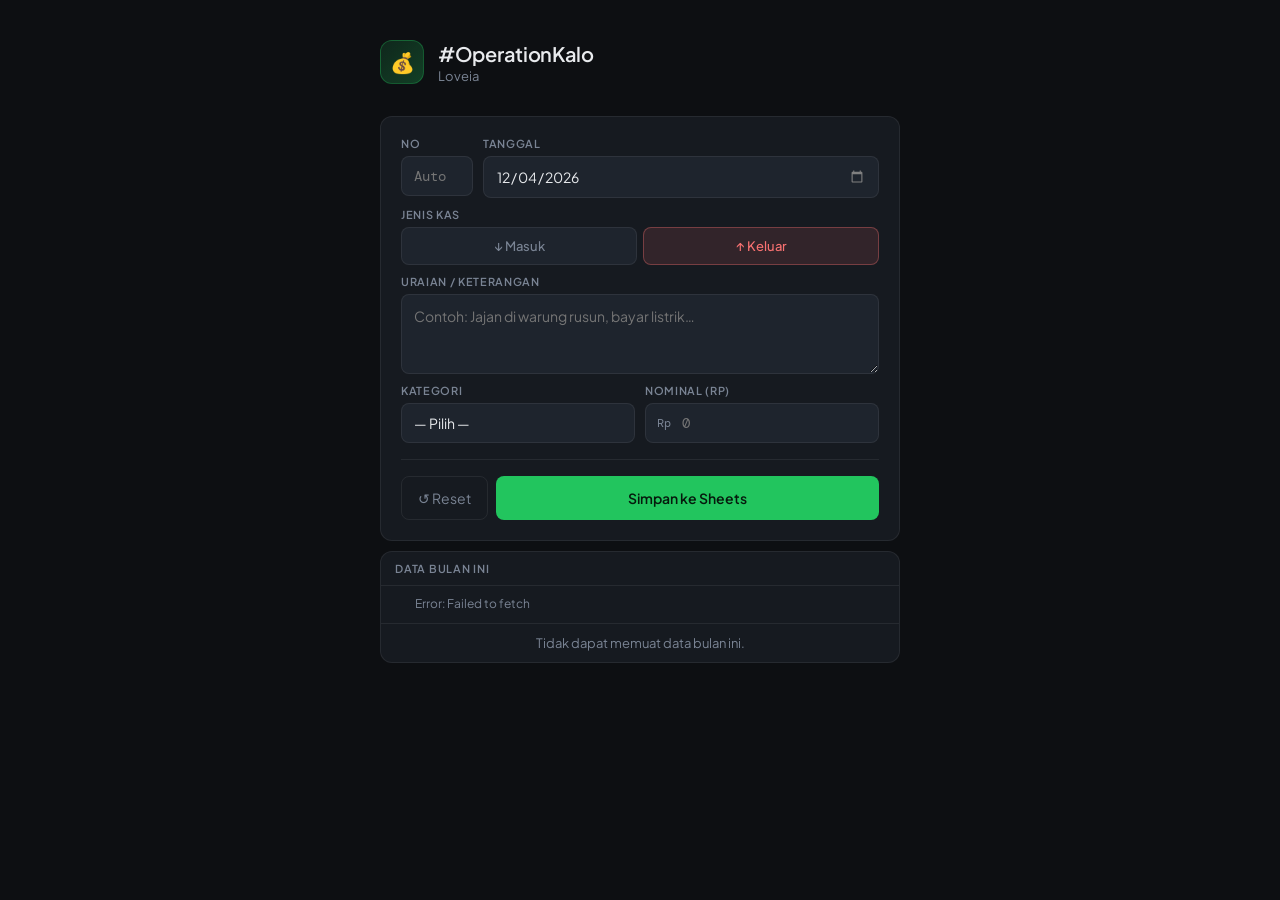
<file: index.html>
<!DOCTYPE html>
<html lang="id">
<head>
<meta charset="UTF-8" />
<meta name="viewport" content="width=device-width, initial-scale=1.0" />
<title>#OperationKalo - Love</title>
<link rel="preconnect" href="https://fonts.googleapis.com" />
<link href="https://fonts.googleapis.com/css2?family=Plus+Jakarta+Sans:wght@400;500;600&family=DM+Mono:wght@400;500&display=swap" rel="stylesheet" />
<link rel="stylesheet" href="style.css">
<link rel="icon" href="data:image/svg+xml,<svg xmlns='http://www.w3.org/2000/svg' viewBox='0 0 100 100'><text y='.9em' font-size='90'>💰</text></svg>">
</head>
<body>
<div class="page">

  <div class="app-header">
    <div class="app-logo">💰</div>
    <div>
      <div class="app-title">#OperationKalo</div>
      <div class="app-sub">Loveia</div>
    </div>
  </div>

  <!-- URL Config -->
  <div class="card url-config">
    <div class="url-row">
      <div class="status-dot" id="statusDot"></div>
      <input type="text" id="scriptUrl" class="url-input"
        placeholder="Paste Apps Script URL di sini…"
        oninput="onUrlChange()" />
      <button class="btn-sm" onclick="saveUrl()">Simpan</button>
    </div>
  </div>

  <!-- Form Card -->
  <div class="card">

    <div class="grid-top">
      <div class="field">
        <div class="field-label">No</div>
        <input type="number" id="fNo" placeholder="Auto" style="text-align:center; padding-left:8px; padding-right:8px;" />
      </div>
      <div class="field">
        <div class="field-label">Tanggal</div>
        <input type="date" id="fTanggal" onblur="validateTanggal()" />
      </div>
    </div>

    <div class="field" style="margin-bottom:10px;">
      <div class="field-label">Jenis Kas</div>
      <div class="type-toggle">
        <div class="type-btn masuk active" id="btnMasuk" onclick="setType('masuk')">
          ↓ Masuk
        </div>
        <div class="type-btn keluar" id="btnKeluar" onclick="setType('keluar')">
          ↑ Keluar
        </div>
      </div>
    </div>

    <div class="field" style="margin-bottom:10px;">
      <div class="field-label">Uraian / Keterangan</div>
      <textarea id="fUraian" placeholder="Contoh: Jajan di warung rusun, bayar listrik…"></textarea>
    </div>

    <div class="grid-2">
      <div class="field">
        <div class="field-label">Kategori</div>
        <select id="fJenis">
          <option value="">— Pilih —</option>
          <option>Biaya Administrasi Bank</option>
          <option>Groceries</option>
          <option>Hiburan</option>
          <option>Keluarga</option>
          <option>Liburan</option>
          <option>Makanan dan Minuman</option>
          <option>Pendapatan</option>
          <option>Skincare dan Makeup</option>
          <option>Tabungan</option>
          <option>Tagihan dan Pulsa</option>
          <option>Transportasi dan Perjalanan</option>
          <option>Lain-lain</option>
        </select>
      </div>
      <div class="field">
        <div class="field-label">Nominal (Rp)</div>
        <div class="nominal-wrap">
          <span class="nominal-prefix">Rp</span>
          <input type="number" id="fNominal" placeholder="0" min="0" />
        </div>
      </div>
    </div>

    <hr class="divider" />

    <div class="btn-row">
      <button class="btn-reset" onclick="resetForm()">↺ Reset</button>
      <button class="btn-primary" id="btnSubmit" onclick="submitData()">
        <div class="spinner" id="spinner"></div>
        <span id="btnLabel">Simpan ke Sheets</span>
      </button>
    </div>
  </div>

  <!-- Recent -->
  <div class="recent-card" id="recentSection" style="display:none;">
    <div class="recent-header">Baru ditambahkan</div>
    <div id="recentList"></div>
  </div>

  <div class="recent-card" id="monthSection" style="display:none;">
    <div class="recent-header">Data Bulan Ini</div>
    <div id="monthSummary"></div>
    <div id="monthDebug" style="display:flex; align-items:center; padding: 10px 14px; color: var(--muted); font-size: 12px; line-height: 1.4;
      border-bottom: 1px solid var(--border);">
      <span id="monthLoader" class="month-loader"></span>
      <span id="monthDebugText">Memuat...</span>
    </div>
    <div id="monthList"></div>
  </div>

</div>

<div class="toast" id="toast"></div>

<script src="script.js"></script>

</body>
</html>
</file>
<file: style.css>
:root {
    --bg: #0d0f12;
    --surface: #161a20;
    --surface2: #1e242d;
    --border: rgba(255,255,255,0.07);
    --border-hover: rgba(255,255,255,0.14);
    --text: #e8eaed;
    --muted: #7a8494;
    --accent-green: #22c55e;
    --accent-green-dim: rgba(34,197,94,0.12);
    --accent-red: #f87171;
    --accent-red-dim: rgba(248,113,113,0.12);
    --accent-blue: #60a5fa;
    --radius: 12px;
    --radius-sm: 8px;
  }

  *, *::before, *::after { box-sizing: border-box; margin: 0; padding: 0; }

  body {
    background: var(--bg);
    color: var(--text);
    font-family: 'Plus Jakarta Sans', sans-serif;
    min-height: 100vh;
    display: flex;
    justify-content: center;
    padding: 2rem 1rem 4rem;
  }

  .page {
    width: 100%;
    max-width: 520px;
  }

  /* Header */
  .app-header {
    display: flex;
    align-items: center;
    gap: 14px;
    margin-bottom: 2rem;
    padding-top: 0.5rem;
  }
  .app-logo {
    width: 44px; height: 44px;
    background: linear-gradient(135deg, #22c55e22, #22c55e44);
    border: 1px solid rgba(34,197,94,0.3);
    border-radius: 12px;
    display: flex; align-items: center; justify-content: center;
    font-size: 20px;
  }
  .app-title { font-size: 20px; font-weight: 600; letter-spacing: -0.3px; }
  .app-sub { font-size: 13px; color: var(--muted); margin-top: 2px; }

  /* Card */
  .card {
    background: var(--surface);
    border: 1px solid var(--border);
    border-radius: var(--radius);
    padding: 1.25rem;
    margin-bottom: 10px;
    transition: border-color 0.2s;
  }
  .card:hover { border-color: var(--border-hover); }

  .url-config {
    display: none;
  }

  /* URL bar */
  .url-row {
    display: flex;
    align-items: center;
    gap: 10px;
  }
  .url-icon { font-size: 16px; opacity: 0.4; flex-shrink: 0; }
  .url-input {
    flex: 1;
    background: transparent;
    border: none;
    outline: none;
    color: var(--muted);
    font-family: 'DM Mono', monospace;
    font-size: 11.5px;
    min-width: 0;
  }
  .url-input::placeholder { color: #3d4755; }
  .url-input:focus { color: var(--text); }
  .btn-sm {
    padding: 5px 12px;
    border: 1px solid var(--border-hover);
    background: transparent;
    color: var(--muted);
    border-radius: 6px;
    font-size: 12px;
    font-family: 'Plus Jakarta Sans', sans-serif;
    cursor: pointer;
    transition: all 0.15s;
    flex-shrink: 0;
  }
  .btn-sm:hover { background: var(--surface2); color: var(--text); }

  /* Section label */
  .section-label {
    font-size: 10.5px;
    font-weight: 600;
    letter-spacing: 0.08em;
    text-transform: uppercase;
    color: var(--muted);
    margin-bottom: 10px;
  }

  /* Grid */
  .grid-top { display: grid; grid-template-columns: 72px 1fr; gap: 10px; margin-bottom: 10px; }
  .grid-2 { display: grid; grid-template-columns: 1fr 1fr; gap: 10px; margin-bottom: 10px; }

  /* Field */
  .field { display: flex; flex-direction: column; gap: 6px; }
  .field-label {
    font-size: 11px;
    font-weight: 600;
    letter-spacing: 0.06em;
    text-transform: uppercase;
    color: var(--muted);
  }

  input[type="text"],
  input[type="date"],
  input[type="number"],
  select, textarea {
    background: var(--surface2);
    border: 1px solid var(--border);
    border-radius: var(--radius-sm);
    color: var(--text);
    font-family: 'Plus Jakarta Sans', sans-serif;
    font-size: 14px;
    padding: 10px 12px;
    outline: none;
    width: 100%;
    transition: border-color 0.15s, box-shadow 0.15s;
    -webkit-appearance: none;
  }
  input:focus, select:focus, textarea:focus {
    border-color: rgba(34,197,94,0.4);
    box-shadow: 0 0 0 3px rgba(34,197,94,0.08);
  }
  input[type="date"]::-webkit-calendar-picker-indicator { filter: invert(0.5); cursor: pointer; }
  input[type="number"] { font-family: 'DM Mono', monospace; }
  select { cursor: pointer; }
  select option { background: #1e242d; }
  textarea { resize: vertical; min-height: 80px; line-height: 1.6; }

  /* Nominal prefix */
  .nominal-wrap { position: relative; }
  .nominal-prefix {
    position: absolute;
    left: 12px; top: 50%;
    transform: translateY(-50%);
    font-family: 'DM Mono', monospace;
    font-size: 12px;
    color: var(--muted);
    pointer-events: none;
  }
  .nominal-wrap input { padding-left: 36px; }

  /* Type toggle */
  .type-toggle { display: grid; grid-template-columns: 1fr 1fr; gap: 6px; }
  .type-btn {
    padding: 10px 8px;
    border: 1px solid var(--border);
    border-radius: var(--radius-sm);
    background: var(--surface2);
    color: var(--muted);
    font-size: 13px;
    font-weight: 500;
    font-family: 'Plus Jakarta Sans', sans-serif;
    cursor: pointer;
    text-align: center;
    transition: all 0.15s;
    display: flex; align-items: center; justify-content: center; gap: 6px;
  }
  .type-btn:hover { border-color: var(--border-hover); color: var(--text); }
  .type-btn.masuk.active {
    background: var(--accent-green-dim);
    border-color: rgba(34,197,94,0.35);
    color: var(--accent-green);
  }
  .type-btn.keluar.active {
    background: var(--accent-red-dim);
    border-color: rgba(248,113,113,0.35);
    color: var(--accent-red);
  }

  .summary-values {
    display: inline-flex;
    gap: 0.5rem;
    align-items: center;
  }
  .summary-value.masuk {
    color: var(--accent-green);
  }
  .summary-value.keluar {
    color: var(--accent-red);
  }
  
  /* Divider */
  .divider { border: none; border-top: 1px solid var(--border); margin: 1rem 0; }

  /* Button row */
  .btn-row { display: flex; gap: 8px; }
  .btn-reset {
    padding: 12px 16px;
    border: 1px solid var(--border);
    background: transparent;
    color: var(--muted);
    border-radius: var(--radius-sm);
    font-size: 14px;
    font-family: 'Plus Jakarta Sans', sans-serif;
    cursor: pointer;
    transition: all 0.15s;
  }
  .btn-reset:hover { border-color: var(--border-hover); color: var(--text); background: var(--surface2); }

  .btn-primary {
    flex: 1;
    padding: 12px;
    background: var(--accent-green);
    border: none;
    border-radius: var(--radius-sm);
    color: #061a0d;
    font-size: 14px;
    font-weight: 600;
    font-family: 'Plus Jakarta Sans', sans-serif;
    cursor: pointer;
    display: flex; align-items: center; justify-content: center; gap: 8px;
    transition: opacity 0.15s, transform 0.1s;
  }
  .btn-primary:hover { opacity: 0.88; }
  .btn-primary:active { transform: scale(0.98); }
  .btn-primary:disabled { opacity: 0.35; cursor: not-allowed; }

  /* Spinner */
  .spinner {
    width: 15px; height: 15px;
    border: 2px solid rgba(6,26,13,0.3);
    border-top-color: #061a0d;
    border-radius: 50%;
    animation: spin 0.7s linear infinite;
    display: none;
  }
  .month-loader {
    width: 12px; height: 12px;
    border: 2px solid rgba(255,255,255,0.25);
    border-top-color: var(--text);
    border-radius: 50%;
    animation: spin 0.7s linear infinite;
    visibility: hidden;
    margin-right: 8px;
    flex-shrink: 0;
  }
  @keyframes spin { to { transform: rotate(360deg); } }

  /* Recent */
  .recent-card {
    background: var(--surface);
    border: 1px solid var(--border);
    border-radius: var(--radius);
    overflow: hidden;
    margin-top: 0;
    margin-bottom: 10px;
  }
  .recent-header {
    padding: 10px 14px;
    border-bottom: 1px solid var(--border);
    font-size: 11px;
    font-weight: 600;
    letter-spacing: 0.07em;
    text-transform: uppercase;
    color: var(--muted);
  }
  .recent-item {
    display: flex;
    align-items: center;
    gap: 10px;
    padding: 11px 14px;
    border-bottom: 1px solid var(--border);
    font-size: 13px;
    transition: background 0.1s;
    animation: fadeIn 0.3s ease;
  }
  .recent-item:last-child { border-bottom: none; }
  .recent-item:hover { background: var(--surface2); }
  @keyframes fadeIn { from { opacity: 0; transform: translateY(-4px); } to { opacity: 1; transform: translateY(0); } }
  .badge {
    font-size: 10.5px;
    font-weight: 600;
    padding: 3px 8px;
    border-radius: 20px;
    flex-shrink: 0;
    font-family: 'DM Mono', monospace;
  }
  .badge-masuk { background: var(--accent-green-dim); color: var(--accent-green); }
  .badge-keluar { background: var(--accent-red-dim); color: var(--accent-red); }
  .recent-uraian { flex: 1; color: var(--text); white-space: nowrap; overflow: hidden; text-overflow: ellipsis; }
  .recent-date { color: var(--muted); font-size: 11px; font-family: 'DM Mono', monospace; flex-shrink: 0; }
  .recent-nominal { font-family: 'DM Mono', monospace; font-size: 13px; font-weight: 500; flex-shrink: 0; }
  .nominal-masuk { color: var(--accent-green); }
  .nominal-keluar { color: var(--accent-red); }

  /* Toast */
  .toast {
    position: fixed;
    bottom: 24px; left: 50%;
    transform: translateX(-50%) translateY(16px);
    padding: 10px 18px;
    border-radius: 30px;
    font-size: 13px;
    font-weight: 500;
    opacity: 0;
    pointer-events: none;
    transition: all 0.25s cubic-bezier(0.34, 1.56, 0.64, 1);
    white-space: nowrap;
    z-index: 999;
  }
  .toast.show { opacity: 1; transform: translateX(-50%) translateY(0); }
  .toast.success { background: var(--accent-green); color: #061a0d; }
  .toast.error { background: var(--accent-red); color: #fff; }

  /* Status dot */
  .status-dot {
    width: 7px; height: 7px;
    border-radius: 50%;
    background: var(--muted);
    flex-shrink: 0;
    transition: background 0.3s;
  }
  .status-dot.connected { background: var(--accent-green); box-shadow: 0 0 6px rgba(34,197,94,0.5); }
</file>
